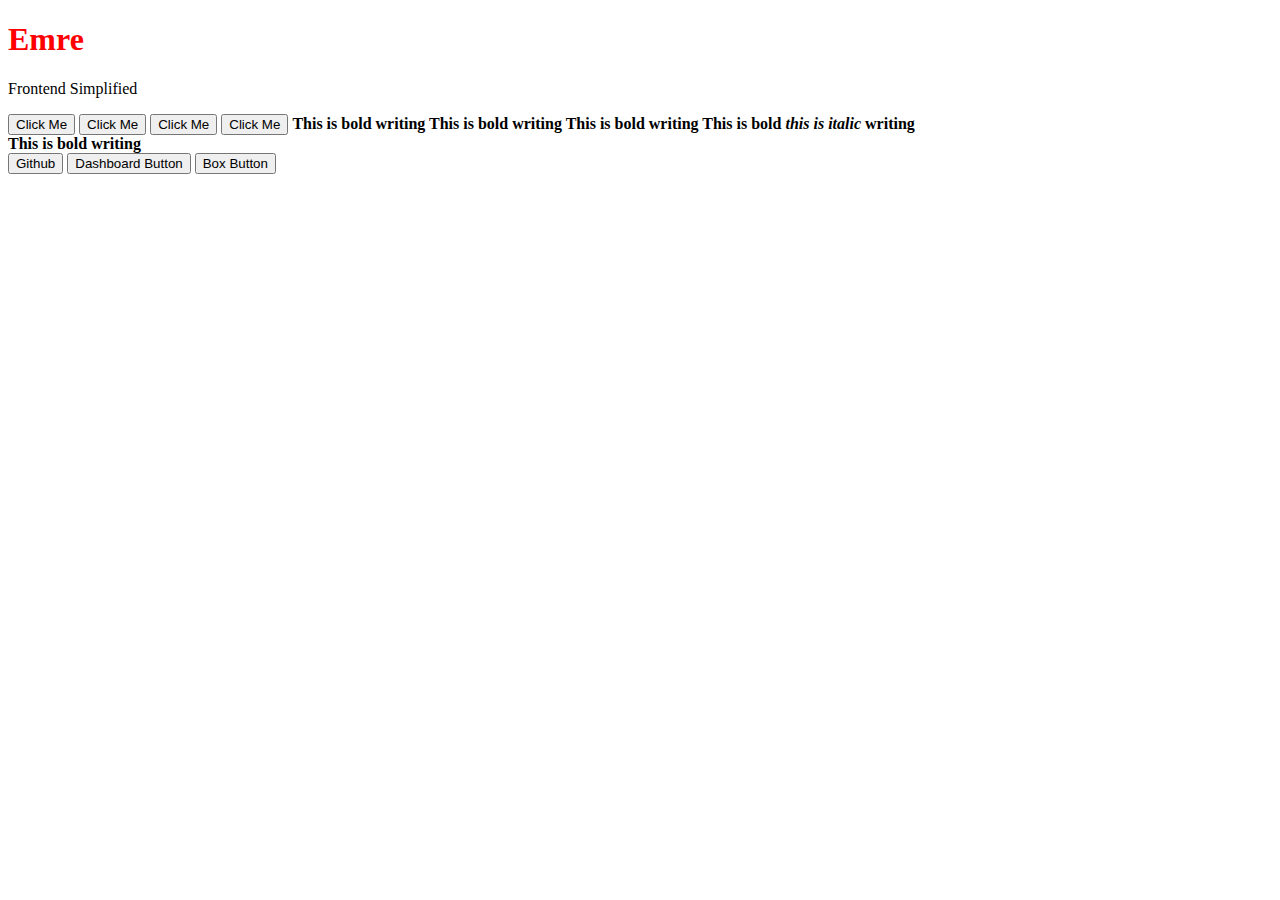
<file: index.html>
<!DOCTYPE html>
<html lang="en">
  <head>
    <meta charset="UTF-8" />
    <meta name="viewport" content="width=device-width, initial-scale=1.0" />
    <title>Tab Name</title>
    <style>
      h2 {
        color: gray;
      }
    </style>
    <!--Internal CSS-->
  </head>

  <body>
    <h1 style="color: red">
      <!--Inline CSS-->

      <!--
        Number increase means it gets smaller
    -->
      Emre
    </h1>
    <p>Frontend Simplified</p>
    <!--
        h1 and and p are block elements because they start on a new line and take the full width available
        Block Level: <div>, <h1>, <p>
    -->

    <button>
      Click Me
      <!--
            This is inline element, it doesn't start on a new line and take only the necessary width. If we add several times of it, it can't go to new line but appear in same line
        -->
      <!--
            Inline Level: <span>, <a>, <button>
        -->
    </button>
    <button>Click Me</button>
    <button>Click Me</button>
    <button>Click Me</button>
    <b> This is bold writing </b>
    <b> This is bold writing </b>
    <b> This is bold writing </b>
    <b> This is bold <i> this is italic </i> writing </b>
    <div>
      <b> This is bold writing </b>
    </div>
    <a href="https://github.com/Fancoy" target="_blank">
      <button>Github</button></a
    >
    <!--
            _blank for opening in new tab
        -->
    <a href="/dashboard.html"> <button>Dashboard Button</button></a>
    <a href="/boxstruct.html"><button>Box Button</button></a>
  </body>
</html>
</file>
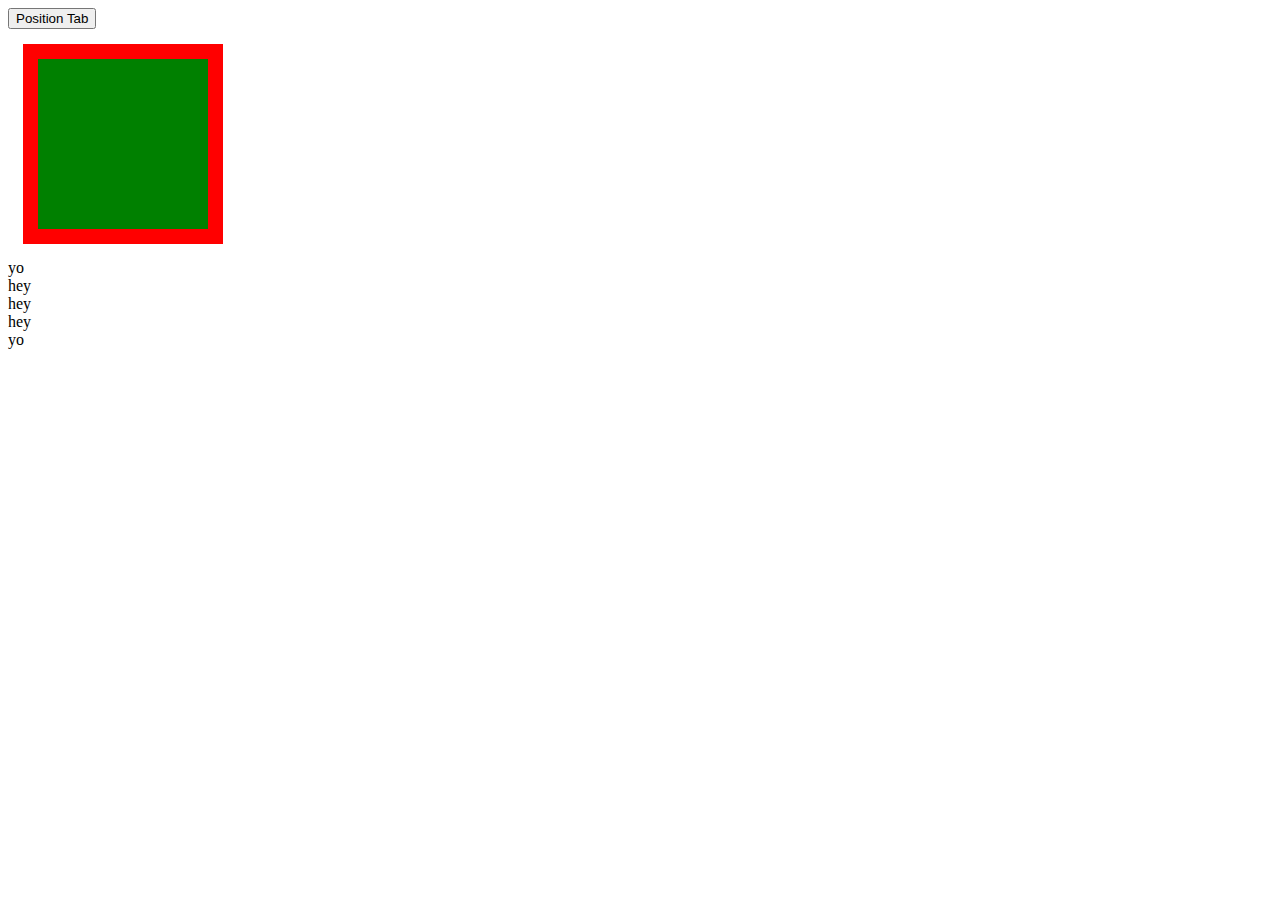
<file: boxstruct.html>
<!DOCTYPE html>
<html lang="en">
  <head>
    <meta charset="UTF-8" />
    <meta name="viewport" content="width=device-width, initial-scale=1.0" />
    <title>Document</title>
    <link rel="stylesheet" href="boxstyle.css" />
    <a href="position.html"><button>Position Tab</button></a>
  </head>
  <body>
    <div class="box"></div>
    <!--Every single element in html is basically a box that has margin border padding and content-->
    <span>yo</span>
    <div>hey</div>
    <!--Block values have new line before and after them -->
    <div>hey</div>
    <div>hey</div>
    <span>yo</span>
  </body>
</html>
</file>
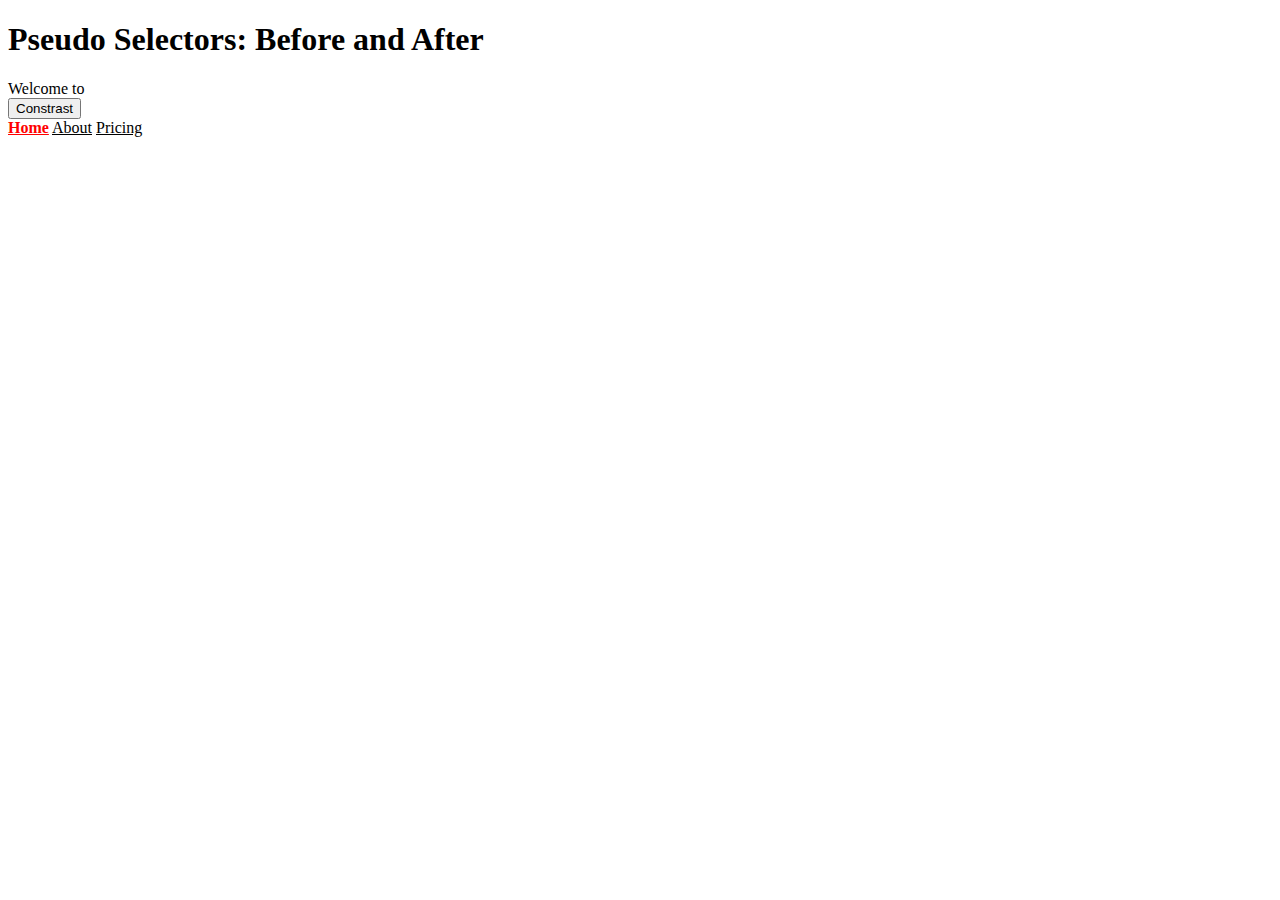
<file: extra.html>
<!DOCTYPE html>
<html lang="en">
  <head>
    <meta charset="UTF-8" />
    <meta name="viewport" content="width=device-width, initial-scale=1.0" />
    <title>Document</title>
    <link rel="stylesheet" href="./extrastyle.css" />
  </head>
  <body>
    <h1>Pseudo Selectors: Before and After</h1>
    <div>Welcome to</div>
    <button>Constrast</button>

    <nav class="nav">
      <a href="" class="nav__link nav__link--active">Home</a>
      <a href="" class="nav__link">About</a>
      <a href="" class="nav__link">Pricing</a>
    </nav>
  </body>
</html>
</file>
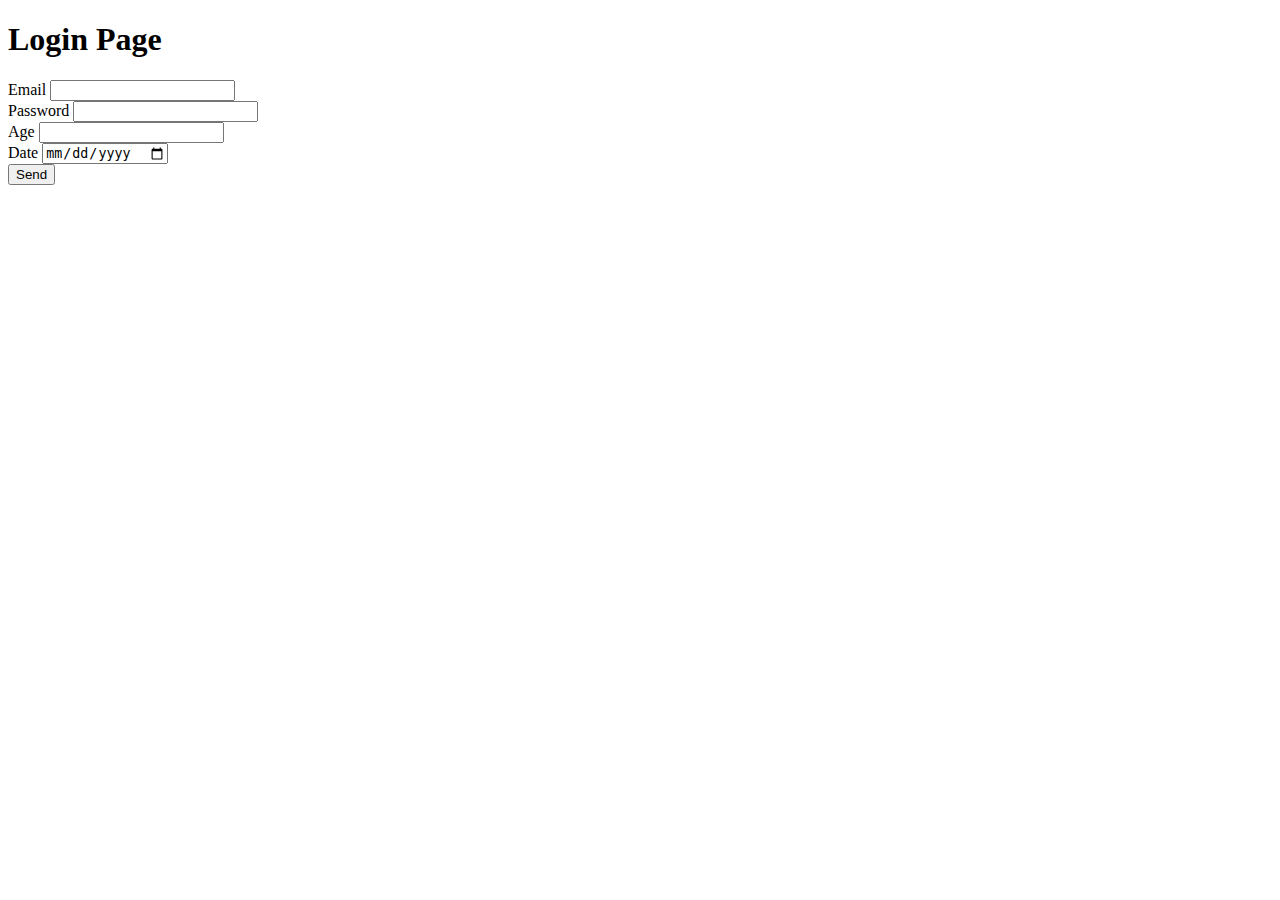
<file: login.html>
<!DOCTYPE html>
<html lang="en">
  <head>
    <meta charset="UTF-8" />
    <meta name="viewport" content="width=device-width, initial-scale=1.0" />
    <title>Document</title>
  </head>
  <body>
    <h1>Login Page</h1>
    <form>
      <div>
        <label>Email</label>
        <input type="email" />
      </div>
      <div>
        <label><span>Password</span></label>
        <input type="password" />
      </div>
      <div>
        <label>Age</label>
        <input type="number" />
      </div>
      <div>
        <label>Date</label>
        <input type="date" />
      </div>
      <button>Send</button>
    </form>
  </body>
</html>
</file>
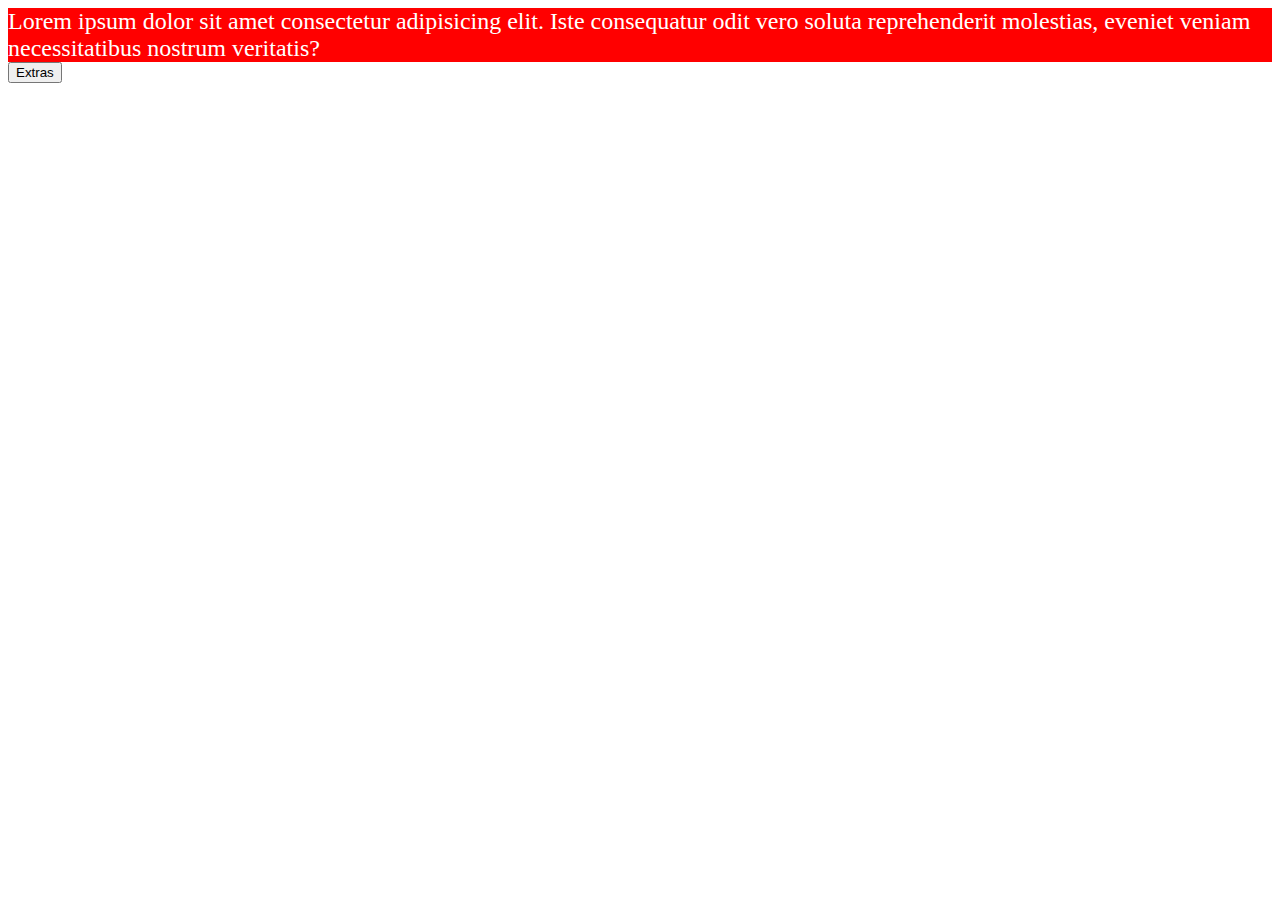
<file: media.html>
<!DOCTYPE html>
<html lang="en">
  <head>
    <meta charset="UTF-8" />
    <meta name="viewport" content="width=device-width, initial-scale=1.0" />
    <title>Document</title>
    <link rel="stylesheet" href="./mediastyle.css" />
  </head>
  <body>
    <div>
      Lorem ipsum dolor sit amet consectetur adipisicing elit. Iste consequatur
      odit vero soluta reprehenderit molestias, eveniet veniam necessitatibus
      nostrum veritatis?
    </div>

    <a href="extra.html"><button>Extras</button></a>
  </body>
</html>
</file>
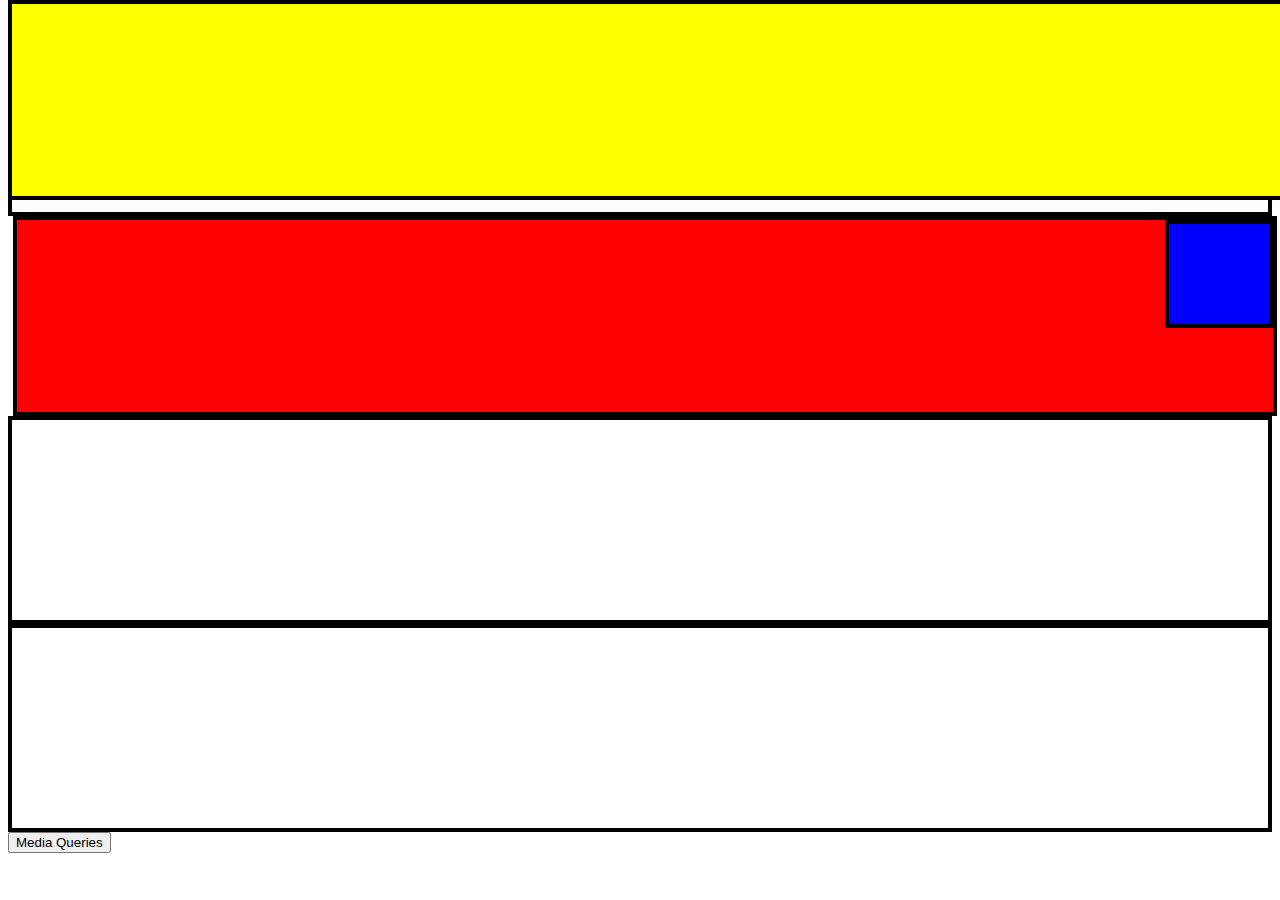
<file: position.html>
<!DOCTYPE html>
<html lang="en">
  <head>
    <meta charset="UTF-8" />
    <meta name="viewport" content="width=device-width, initial-scale=1.0" />
    <title>Document</title>
    <link rel="stylesheet" href="posstyle.css" />
  </head>
  <body>
    <div></div>
    <div class="red">
      <div class="child"></div>
    </div>
    <div class="yellow"></div>
    <div></div>
    <div></div>
    <a href="media.html"><button>Media Queries</button></a>
  </body>
</html>
</file>
<file: boxstyle.css>
.box{
    width: 200px;
    height: 200px;
    background-color: green;
    border: 15px solid red;
    padding: 15px 15px 15px 15px; /*Top, right, bottom, left */
    margin: 15px; /* You can give one value if all the same */
    box-sizing: border-box; /*Border + padding + content is equal to width and height(seperately) */

}
</file>
<file: extrastyle.css>
div{
    transition: background-color 300ms;
}

div:hover{  /*Acessing classes with one :*/
    background-color: red;
    
}

button {
    animation: animationname 20000ms 3 alternate-reverse;
    /*transform: translate(10px, 0);*/
    transition: all 300ms;
}

button:hover{
    background-color: black;
    color: white;
}

@keyframes animationname {
    0% {
        transform: translateY(0);
    }
    100% {
        transform: translateY(10px);

    }
}

.nav__link {
    color: black;
}

.nav__link--active{
    color: red;
    font-weight: bold;
}


/*div::after {
    content: " Bilkent"
}*/
</file>
<file: mediastyle.css>
div{
    background-color: red;
    color: white;
    font-size: 24px;
}

@media (max-width: 992px){
    div{
        font-size: 20px;
    }
}

@media (max-width: 576px){
    /*576px: mobile phones
    768px: tablets
    992px: desktops
    1200px+: large desktops*/
    div{
        font-size: 16px;
    }
}
</file>
<file: posstyle.css>
div{
    height: 200px;
    border: 4px solid rgb(0, 0, 0);
}

/*Position values: static, relative, absolute
 static following normal flow of the page
 absolute isn't following the flow of the page, lets you position, position is based off closest relative parent */
.red{
    background-color: red;
    position: relative; /*Lets you position using top, left, right, bottom */
    width: 100%;
    top: 0;
    left: 5px;
    box-sizing: border-box;
}

.child{
    background-color: blue;
    width: 100px;
    height: 100px;
    position: absolute;
    top: 0;
    right: 0;
    
}

.yellow{
    background-color: yellow; /*Attached to the top, left, etc. with 0 margin*/
    position: fixed;
    top: 0;
    width: 100%;
    box-sizing: border-box;
    /*Sticky isn't fixed until reaching the threshold*/
}

a{
    margin-top: 25px;
}
</file>
